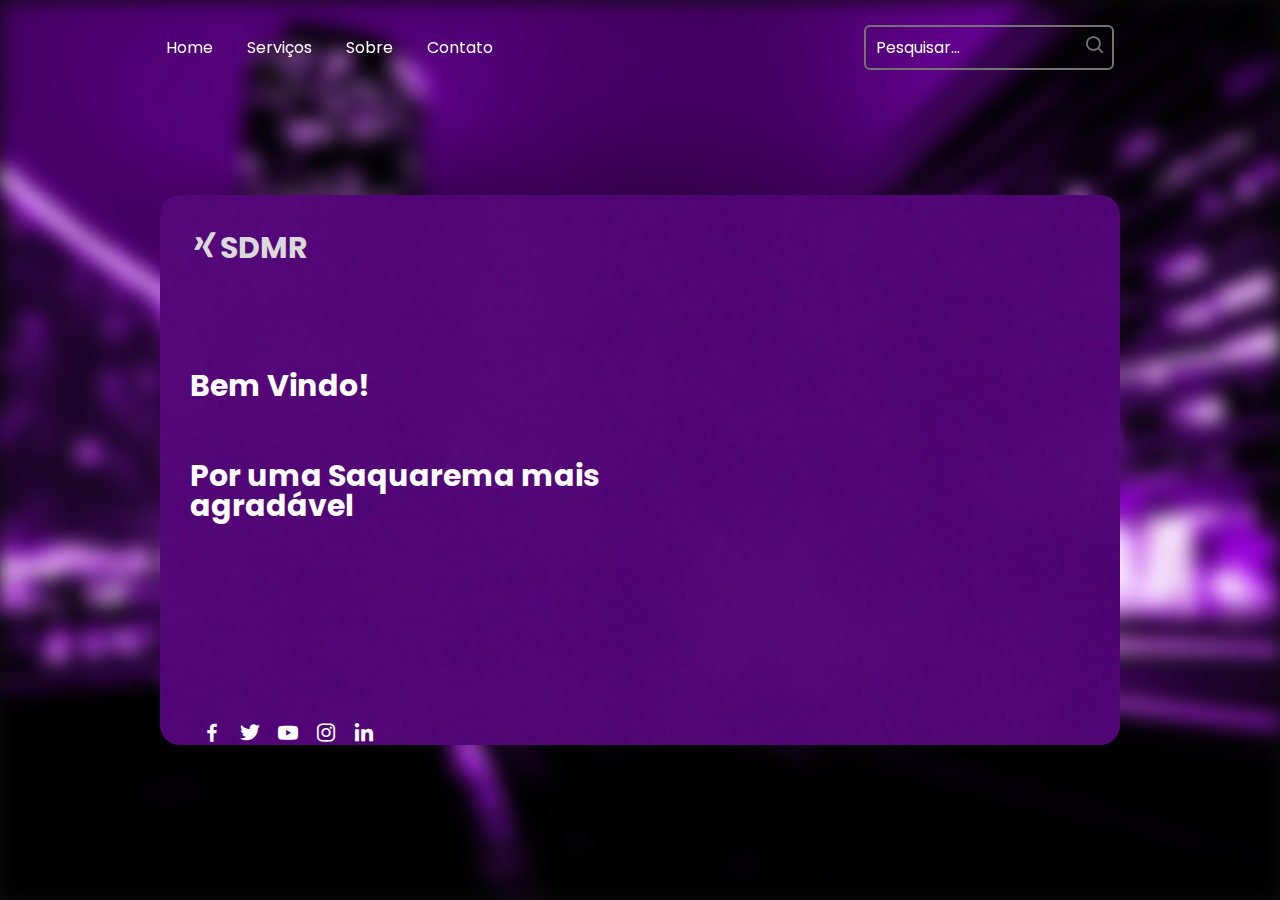
<file: index.html>
<!DOCTYPE html>
<html lang="pt-br">
<head>
    <title>SDMR</title>
    <link rel="stylesheet" href="index.css">
    <link href='https://unpkg.com/boxicons@2.1.4/css/boxicons.min.css' rel='stylesheet'>
</head>
<body>
    <!-- NAVBAR CREATION -->
   <header class="header">
    <nav class="navbar">
            <a href="./index.html">Home</a>
            <a href="serviço.html">Serviços</a>
            <a href="sobre.html">Sobre</a>
            <a href="./contato.html">Contato</a>
    </nav>
    <form action="" class="search-bar">
       <input type="text" placeholder="Pesquisar...">
       <button><i class='bx bx-search'></i></button>
    </form>
   </header>
    <!-- LOGIN FORM CREATION -->
    <div class="background"></div>
    <div class="container">
        <div class="item">
            <h2 class="logo"><i class='bx bxl-xing'></i>SDMR</h2>
            <div class="text-item">
                <br> </br>
                <br> </br>
                <h2>Bem Vindo! <br><span>
                <br> </br>
                    Por uma Saquarema mais agradável
                </span></h2>
                <br> </br>
                <br> </br>
                <br> </br>
                <br> </br>
                <div class="social-icon">
                    <a href="#"><i class='bx bxl-facebook'></i></a>
                    <a href="#"><i class='bx bxl-twitter'></i></a>
                    <a href="#"><i class='bx bxl-youtube'></i></a>
                    <a href="#"><i class='bx bxl-instagram'></i></a>
                    <a href="#"><i class='bx bxl-linkedin'></i></a>
                </div>
            </div>
        </div>
</body>
</html>
</file>
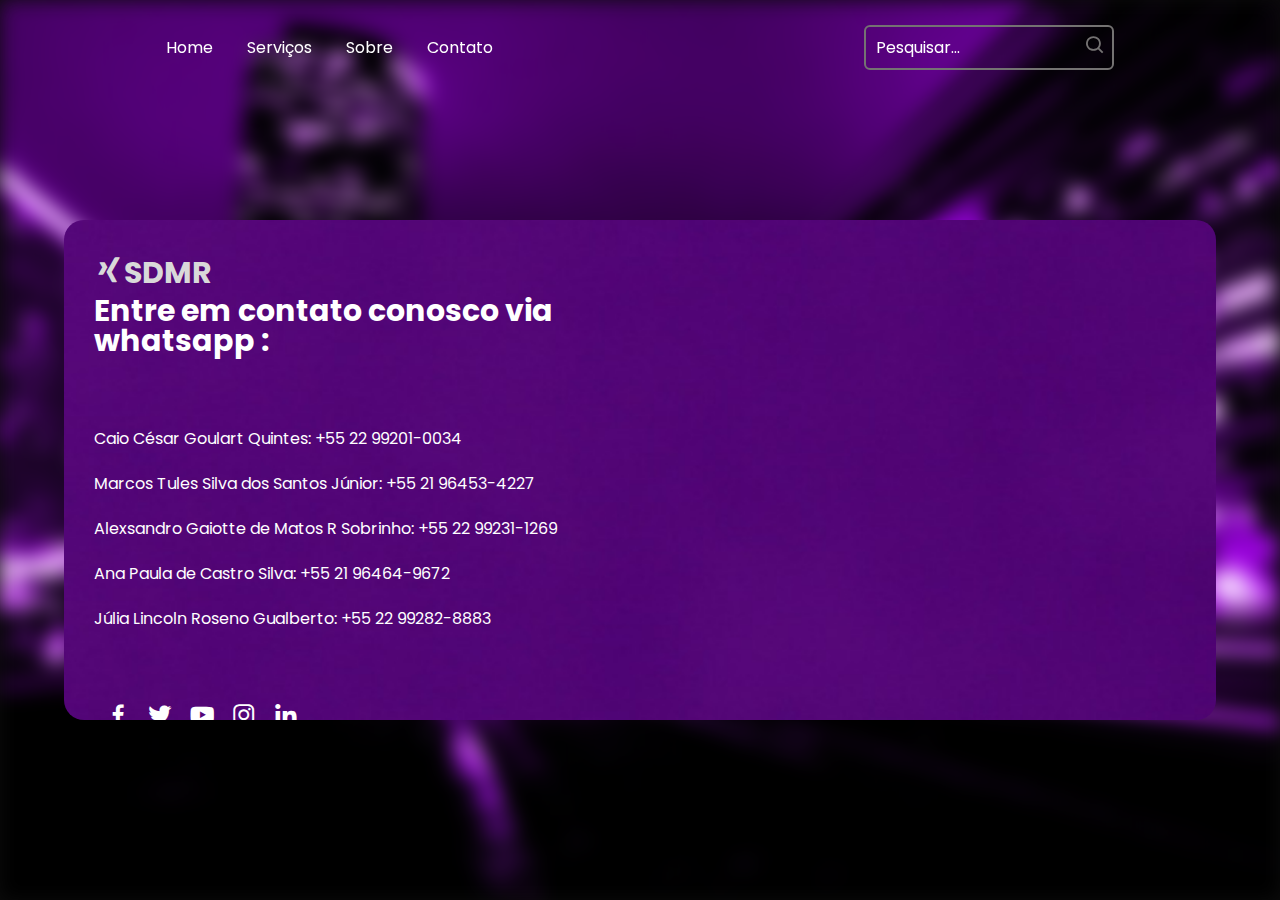
<file: contato.html>
<!DOCTYPE html>
<html lang="pt-br">
<head>
    <title>SDMR</title>
    <link rel="stylesheet" href="index.css">
    <link href='https://unpkg.com/boxicons@2.1.4/css/boxicons.min.css' rel='stylesheet'>
</head>
<body>
    <!-- NAVBAR CREATION -->
   <header class="header">
    <nav class="navbar">
            <a href="./index.html">Home</a>
            <a href="serviço.html">Serviços</a>
            <a href="sobre.html">Sobre</a>
            <a href="./contato.html">Contato</a>
    </nav>
    <form action="" class="search-bar">
       <input type="text" placeholder="Pesquisar...">
       <button><i class='bx bx-search'></i></button>
    </form>
   </header>
    <!-- LOGIN FORM CREATION -->
    <div class="background"></div>
    <div class="containerctt">
        <div class="item">
            <h2 class="logo"><i class='bx bxl-xing'></i>SDMR</h2>
            <div class="text-item">
       <H2>Entre em contato conosco  via whatsapp :</H2>
       <br> </br>

<div class="numeros">
       <p><a href="https://wa.me/5522992010034">Caio César Goulart Quintes: +55 22 99201-0034</a></p>
       <p><a href="https://wa.me/5521964534227">Marcos Tules Silva dos Santos Júnior: +55 21 96453-4227</a></p>
       <p><a href="https://wa.me/5522992311269">Alexsandro Gaiotte de Matos R Sobrinho: +55 22 99231-1269</a></p>
       <p><a href="https://wa.me/qr/O4F3JFSOBAEBE1">Ana Paula de Castro Silva: +55 21 96464-9672</a></p>
       <p><a href="#">Júlia Lincoln Roseno Gualberto: +55 22 99282-8883</a></p>
    </div>
    <br> </br>
<div class="social-iconctt">
    <a href="#"><i class='bx bxl-facebook'></i></a>
    <a href="#"><i class='bx bxl-twitter'></i></a>
    <a href="#"><i class='bx bxl-youtube'></i></a>
    <a href="#"><i class='bx bxl-instagram'></i></a>
    <a href="#"><i class='bx bxl-linkedin'></i></a>
</div>
                </div>
            </div>
        </div>
</body>

</html>
</file>
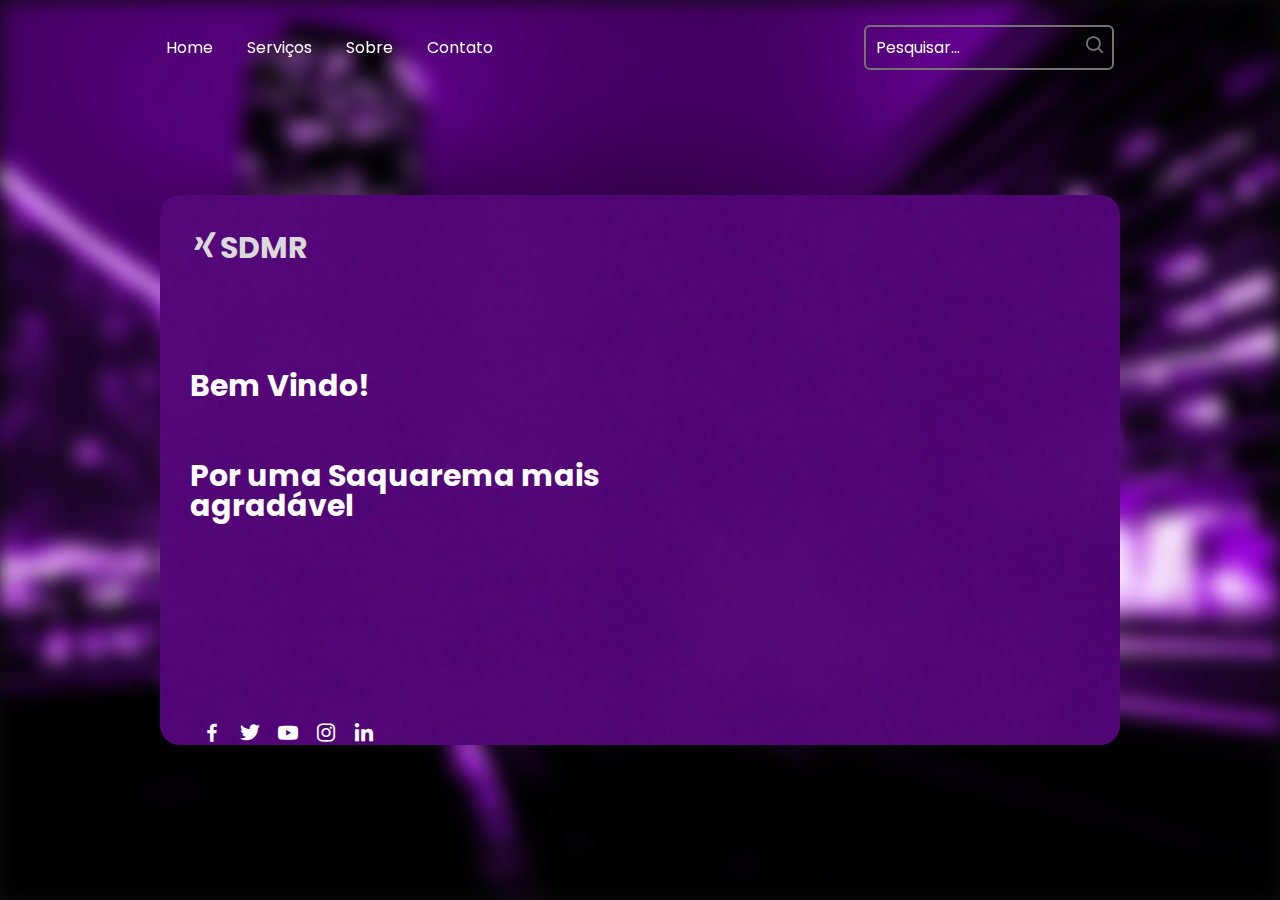
<file: index.2-0.html>
<!DOCTYPE html>
<html lang="pt-br">
<head>
    <title>SDMR</title>
    <link rel="stylesheet" href="index.css">
    <link href='https://unpkg.com/boxicons@2.1.4/css/boxicons.min.css' rel='stylesheet'>
</head>
<body>
    <!-- NAVBAR CREATION -->
   <header class="header">
    <nav class="navbar">
            <a href="./index.2-0.html">Home</a>
            <a href="serviço.html">Serviços</a>
            <a href="sobre.html">Sobre</a>
            <a href="./contato.html">Contato</a>
    </nav>
    <form action="" class="search-bar">
       <input type="text" placeholder="Pesquisar...">
       <button><i class='bx bx-search'></i></button>
    </form>
   </header>
    <!-- LOGIN FORM CREATION -->
    <div class="background"></div>
    <div class="container">
        <div class="item">
            <h2 class="logo"><i class='bx bxl-xing'></i>SDMR</h2>
            <div class="text-item">
                <br> </br>
                <br> </br>
                <h2>Bem Vindo! <br><span>
                <br> </br>
                    Por uma Saquarema mais agradável
                </span></h2>
                <br> </br>
                <br> </br>
                <br> </br>
                <br> </br>
                <div class="social-icon">
                    <a href="#"><i class='bx bxl-facebook'></i></a>
                    <a href="#"><i class='bx bxl-twitter'></i></a>
                    <a href="#"><i class='bx bxl-youtube'></i></a>
                    <a href="#"><i class='bx bxl-instagram'></i></a>
                    <a href="#"><i class='bx bxl-linkedin'></i></a>
                </div>
            </div>
        </div>
</body>
</html>
</file>
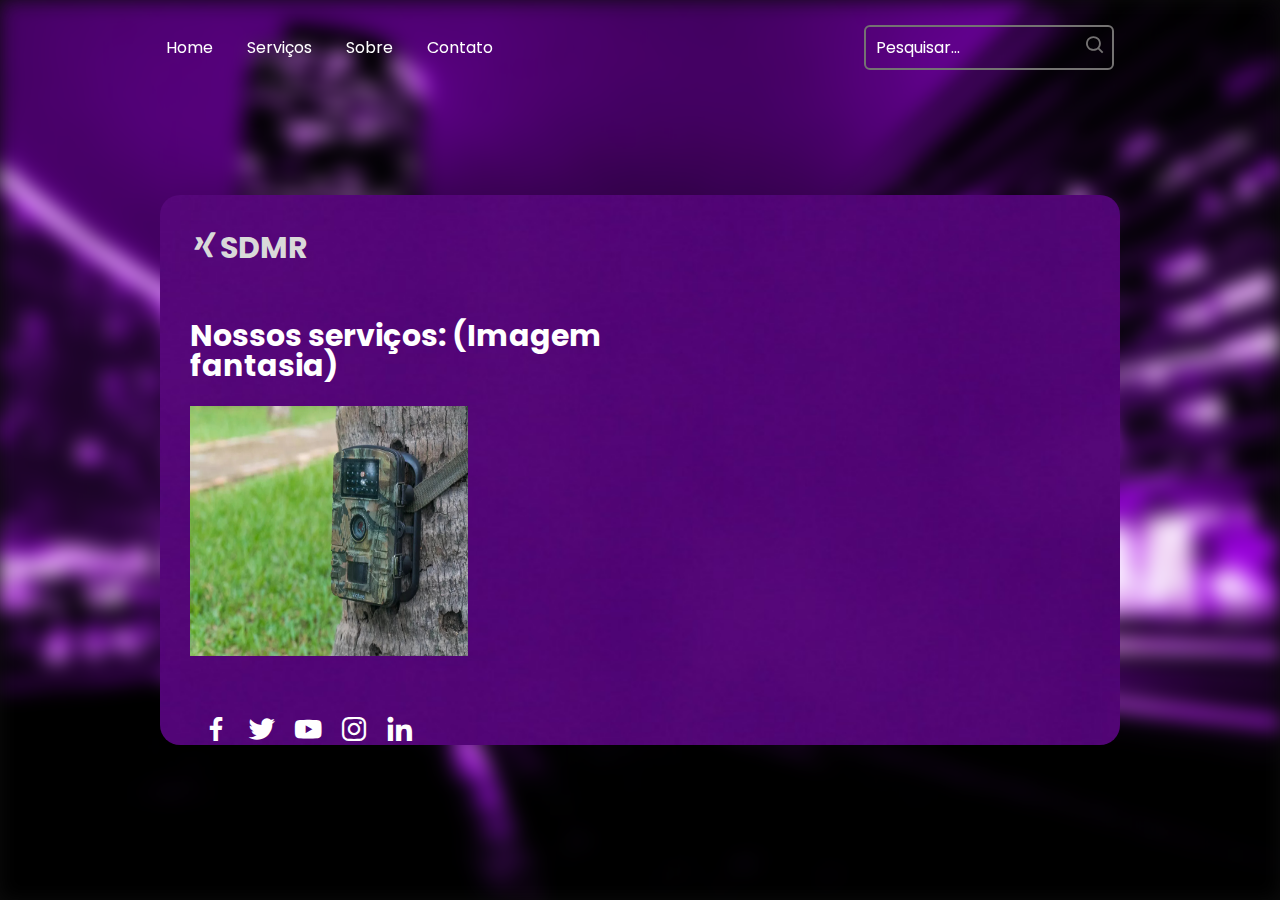
<file: serviço.html>
<!DOCTYPE html>
<html lang="pt-br">
<head>
    <title>SDMR</title>
    <link rel="stylesheet" href="index.css">
    <link href='https://unpkg.com/boxicons@2.1.4/css/boxicons.min.css' rel='stylesheet'>
</head>
<body>
    <!-- NAVBAR CREATION -->
   <header class="header">
    <nav class="navbar">
            <a href="./index.html">Home</a>
            <a href="./serviço.html">Serviços</a>
            <a href="sobre.html">Sobre</a>
            <a href="./contato.html">Contato</a>
    </nav>
    <form action="" class="search-bar">
       <input type="text" placeholder="Pesquisar...">
       <button><i class='bx bx-search'></i></button>
    </form>
   </header>
    <!-- LOGIN FORM CREATION -->
    <div class="background"></div>
    <div class="container">
        <div class="item">
            <h2 class="logo"><i class='bx bxl-xing'></i>SDMR</h2>
            <div class="text-item">
                <br> </br>
                <h2>Nossos serviços: (Imagem fantasia) <br><span></h2>
                    <br>
                    <div class="imagem"><img src="pantanal-dsc0001-eduardo-palacio-g1.jpeg" alt=""></div>
                <br></br>
                <div class="social-iconsv">
                    <a href="#"><i class='bx bxl-facebook'></i></a>
                    <a href="#"><i class='bx bxl-twitter'></i></a>
                    <a href="#"><i class='bx bxl-youtube'></i></a>
                    <a href="#"><i class='bx bxl-instagram'></i></a>
                    <a href="#"><i class='bx bxl-linkedin'></i></a>
                </div>
            </div>
        </div>
</body>

</html>
</file>
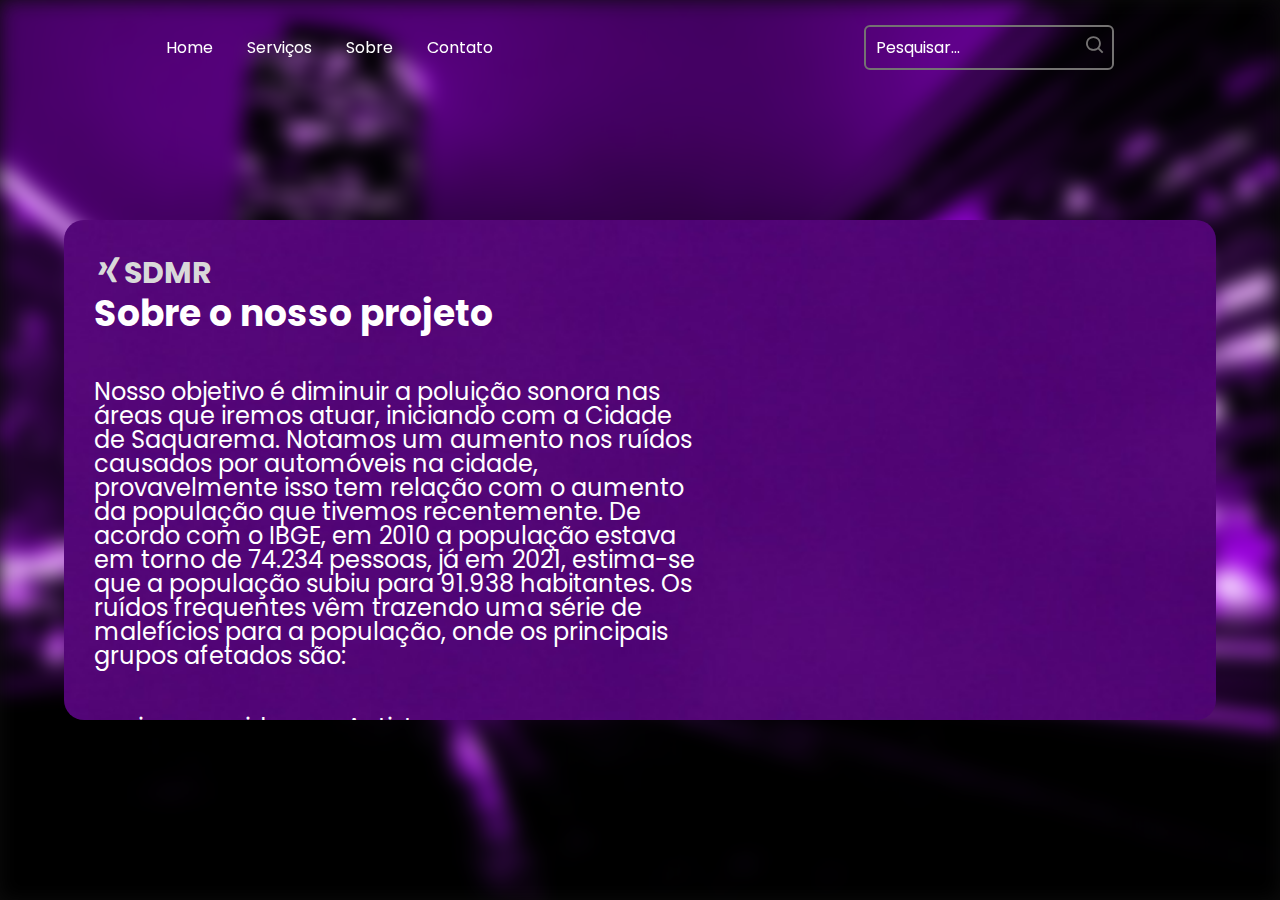
<file: sobre.html>
<!DOCTYPE html>
<html lang="pt-br">
<head>
    <title>SDMR</title>
    <link rel="stylesheet" href="index.css">
    <link href='https://unpkg.com/boxicons@2.1.4/css/boxicons.min.css' rel='stylesheet'>
</head>
<body>
    <!-- NAVBAR CREATION -->
   <header class="header">
    <nav class="navbar">
            <a href="./index.html">Home</a>
            <a href="serviço.html">Serviços</a>
            <a href="sobre.html">Sobre</a>
            <a href="./contato.html">Contato</a>
    </nav>
    <form action="" class="search-bar">
       <input type="text" placeholder="Pesquisar...">
       <button><i class='bx bx-search'></i></button>
    </form>
   </header>
    <!-- LOGIN FORM CREATION -->
    <div class="background"></div>
    <div class="containersbr">
        <div class="item">
            <h2 class="logo"><i class='bx bxl-xing'></i>SDMR</h2>
            <div class="text-itemsbr">
       <H2>
        Sobre o nosso projeto
    </H2> <br> <br/>
    <p>Nosso objetivo é diminuir a poluição sonora nas áreas que iremos atuar, iniciando com a Cidade de Saquarema. Notamos um aumento nos ruídos causados por automóveis na cidade, provavelmente isso tem relação com o aumento da população que tivemos recentemente. De acordo com o IBGE, em 2010 a população estava em torno de 74.234 pessoas, já em 2021, estima-se que a população subiu para 91.938 habitantes. Os ruídos frequentes vêm trazendo uma série de malefícios para a população, onde os principais grupos afetados são:
    </p>
    <p>
        <br> </br>
        ●	crianças
        ●	idosos
        ●	Autistas 
        </p>
                </div>
            </div>
        </div>
</body>

</html>
</file>
<file: index.css>
@import url('https://fonts.googleapis.com/css2?family=Poppins:ital,wght@0,300;0,400;0,500;1,500&display=swap');
*{
    margin: 0;
    padding: 0;
    box-sizing: border-box;
    font-family: "poppins",sans-serif;
}
body{
    height: 100vh;
    width: 100%;
    background: #0c0c0c;
  
}
.text-itemsbr{
    font-size: 24px;
    line-height: 1;

}
.containersbr{
    position: absolute;
    left: 50%;
    top: 50%;
    transform: translate(-50%,-50%);
    width: 90%;
    height: 500px;
    margin-top: 20px;
    background: url(wallpapers-roxo-em-4k-29.jpg) no-repeat;
    background-position: center;
    background-size:cover ;
    border-radius: 20px;
    overflow: hidden;
}
.img{
    margin-top: 30px;

}

.imagem img{
    width:56%;
    height: 250px;
}
.containerctt{
    position: absolute;
    left: 50%;
    top: 50%;
    transform: translate(-50%,-50%);
    width: 90%;
    height: 500px;
    margin-top: 20px;
    background: url(wallpapers-roxo-em-4k-29.jpg) no-repeat;
    background-position: center;
    background-size:cover ;
    border-radius: 20px;
    overflow: hidden;
}
.background{
    background: url(Purple\ Wallpapers\ For\ Desktop\ ·①\ Wallpapertag\ A4F.jpeg) no-repeat;
    background-position: center;
    background-size:cover ;
    height: 100vh;
    width: 100%;
    filter: blur(10px);
}

a{ color:#fff;
text-decoration: none ;
}


.header{
    position: fixed;
    top: 0;
    left: 0;
    width: 100%;
    padding: 25px 13%;
    background: transparent;
    display: flex;
    justify-content: space-between;
    align-items: center;
    z-index: 100;

}
.navbar a{
    position: relative;
    font-size: 16px;
    color: #fff;
    margin-right: 30px;
    text-decoration: none;
}
.navbar a::after{
    content: "";
    position: absolute;
    left: 0;
    width: 100%;
    height: 2px;
    background: #747272;
    bottom: -5px;
    border-radius: 5px;
    transform: translateY(10px);
    opacity: 0;
    transition: .5s ease;
}
.navbar a:hover:after{
    transform: translateY(0);
    opacity: 1;
}
.search-bar{
    width: 250px;
    height: 45px;
    background-color: transparent;
    border: 2px solid #747272;
    border-radius: 6px;
    display: flex;
    align-items: center;
}
.search-bar input{
    width: 100%;
    background-color: transparent;
    border: none;
    outline: none;
    color: #fff;
    font-size: 16px;
    padding-left: 10px;
}
.search-bar button{
    width: 40px;
    height: 100%;
    background: transparent;
    outline: none;
    border: none;
    color: #747272;
    cursor: pointer;
}
.search-bar input::placeholder{
    color: #fff;
}
.search-bar button i{
    font-size: 22px;
}
.container{
    position: absolute;
    left: 50%;
    top: 50%;
    transform: translate(-50%,-50%);
    width: 75%;
    height: 550px;
    margin-top: 20px;
    background: url(wallpapers-roxo-em-4k-29.jpg) no-repeat;
    background-position: center;
    background-size:cover ;
    border-radius: 20px;
    overflow: hidden;
}
.item{
    position: absolute;
    top: 0;
    left: 0;
    width: 58%;
    height: 70%;
    color: #ffffff;
    background: transparent;
    padding: 30px;
    display: flex;
    justify-content: space-between;
    flex-direction: column;
}
.item .logo{
    color: #d9d9d9;
    font-size: 30px;

}
.text-item h2{
    font-size: 30px;
    line-height: 1;
}
.text-item p{
    font-size: 16px;
    margin: 20px 0;
}
.social-iconctt a i{
    color: #fff;
    font-size: 28px;
    margin-left: 10px;
    cursor: pointer;
    transition: .5s ease
}
.social-iconsv a i{
    color: #fff;
    font-size: 32px;
    margin-left: 10px;
    cursor: pointer;
    transition: .5s ease
}
.social-icon a i{
    color: #fff;
    height: 40%;
    font-size: 24px;
    margin-left: 10px;
    cursor: pointer;
    transition: .5s ease;
}
.social-icon a:hover i{
    transform: scale(1.2);
}
.container .login-section{
    position: absolute;
    top: 0;
    right: 0;
    width: calc(100% - 58%);
    height: 100%;
    color: #fff;
    backdrop-filter: blur(10px);
}

.login-section .form-box{
    position: absolute;
    display: flex;
    justify-content: center;
    align-items: center;
    width: 100%;
    height: 100%;
    
}
.login-section .form-box.register{
    transform: translateX(430px);
    transition: transform .6s ease;
    transition-delay: 0s;
}
.login-section.active .form-box.register{
    transform: translateX(0px);
    transition-delay: .7s;
}

.login-section .form-box.login{
    transform: translateX(0px);
    transition: transform .6s ease;
    transition-delay: 0.7s;
}
.login-section.active .form-box.login{
    transform: translateX(430px);
    transition-delay: 0s;
}



.login-section .form-box h2{
    text-align: center;
    font-size: 25px;
}

.form-box .input-box{
    width: 340px;
    height: 50px;
    border-bottom: 2px solid#fff;
    margin: 30px 0;
    position: relative;
}
.input-box input{
    width: 100%;
    height: 100%;
    background: transparent;
    border: none;
    outline: none;
    font-size: 16px;
    padding-right: 28px;


}
.input-box label{
    position: absolute;
    top: 50%;
    left: 0;
    transform: translateY(-50%);
    font-size: 16px;
    font-weight: 600px;
    pointer-events: none;
    transition: .5s ease;

}
.input-box .icon{
    position: absolute;
    top: 13px;
    right: 0;
    font-size: 19px;
}
.input-box input:focus~ label,
.input-box input:valid~ label{
    top: -5px;
}
.remember-password{
    font-size: 14px;
    font-weight: 500;
    margin: -15px 0 15px ;
    display: flex;
    justify-content: space-between;
}
.remember-password label input{
    accent-color: #fff;
    margin-right: 3px;

}
.remember-password a{
    color: #fff;
    text-decoration: none;
}
.remember-password a:hover{
    text-decoration: underline;
}
.btn{
    background: #fff;
    width: 100%;
    height: 45px;
    outline: none;
    border: none;
    border-radius: 4px;
    cursor: pointer;
    background: #f72d7a;
    font-size: 16px;
    color: #fff;
    box-shadow: rgba(0,0,0,0.4);

}
.create-account{
    font-size: 14.5px;
    text-align: center;
    margin: 25px;
}
.create-account p a{
    color: #fff;
    font-weight: 600px;
    text-decoration: none;
}
.create-account p a:hover{
    text-decoration: underline;
}
</file>
